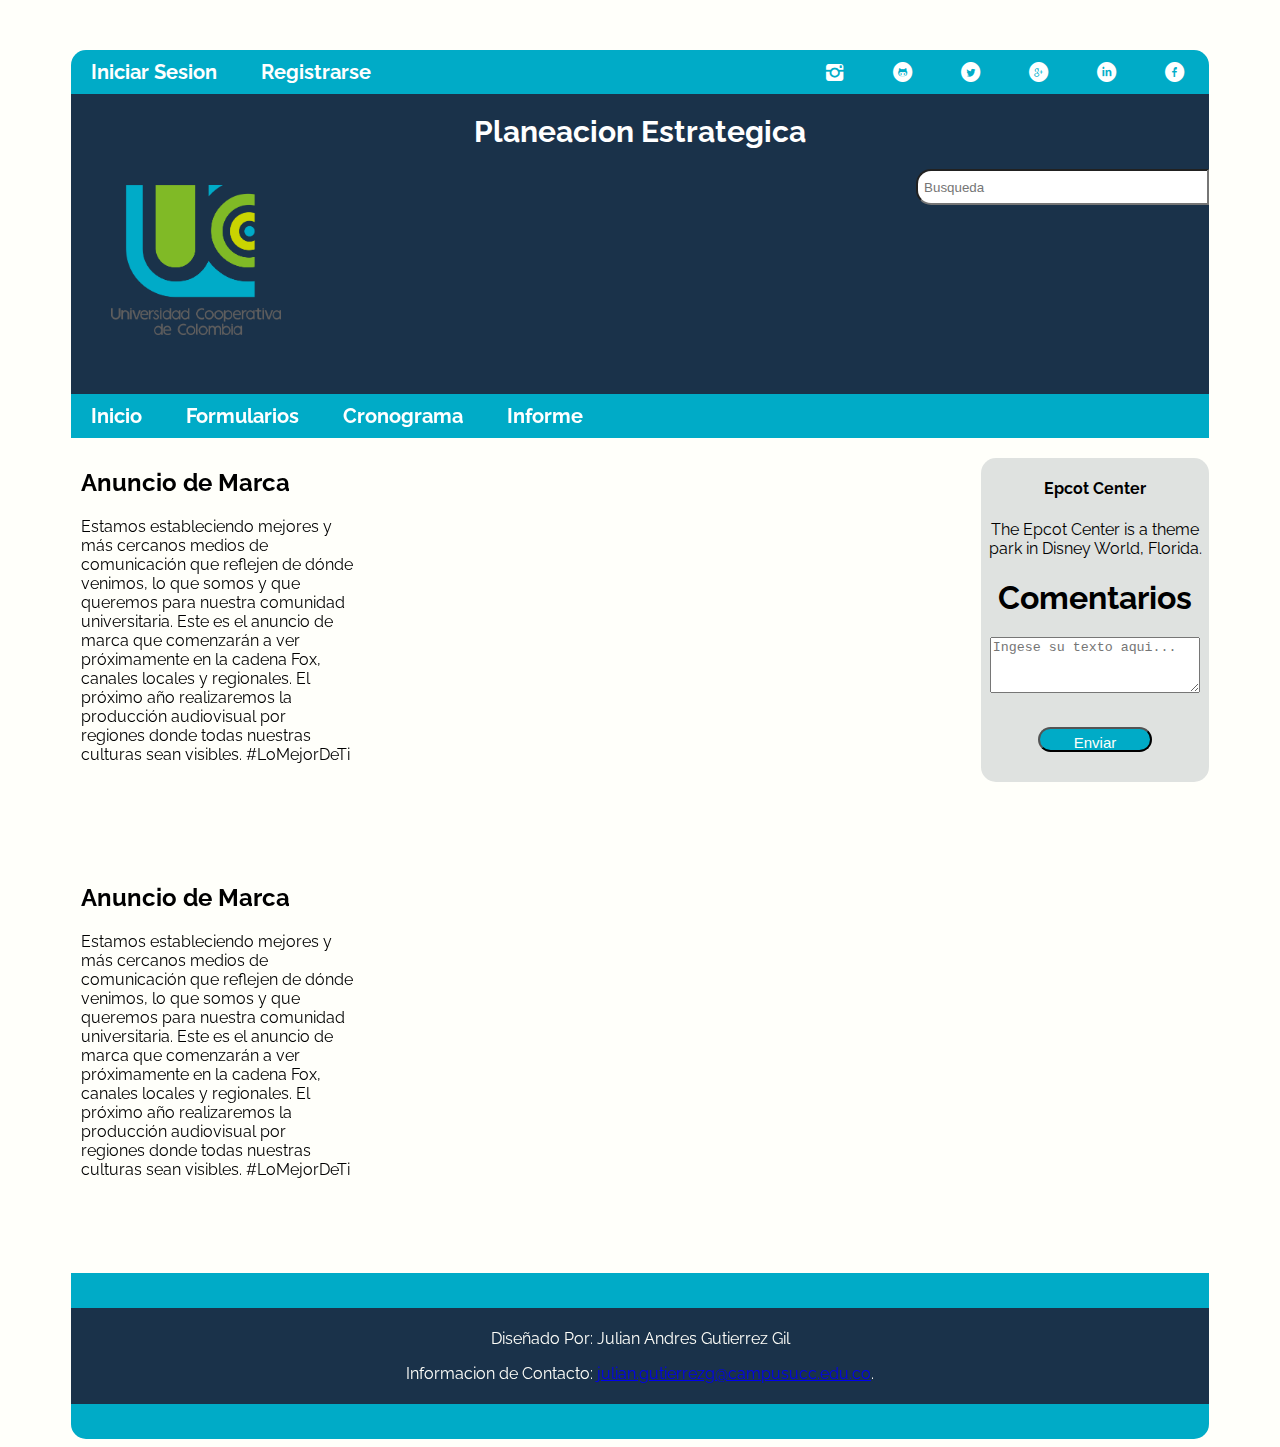
<file: index.html>
<!DOCTYPE html>
<html lang="en">

<head>
    <meta charset="utf-8">
    <title>Home</title>
    <link href="css/estilo-home.css" rel="stylesheet">
    <meta content="width=device-width,user-scalable=no, initial-scale=1,maximun-scale=1,minimun-scale=1" name="viewport">
    <link href="css/fontello.css" rel="stylesheet">
</head>

<body>
    <div class="contenedor">
        <nav class="navsocial">
            <div class="social">
                <a class="icon-facebook-circled" href=""></a>
                <a class="icon-linkedin-circled" href=""></a>
                <a class="icon-gplus-circled" href=""></a>
                <a class="icon-twitter-circled" href=""></a>
                <a class="icon-github-circled" href=""></a>
                <a class="icon-instagram" href=""></a>
            </div>
            <div class="login">
                <a href="login.html">Iniciar Sesion</a>
                <a href="login.html">Registrarse</a>
            </div>
        </nav>
        <header>
            <h1>Planeacion Estrategica</h1>
            <figure class="logo">
                <img src="imagenes/logo_ucc3.png" alt="">
            </figure>
            <input maxlength="40" name="busqueda" placeholder=" Busqueda" type="text">
        </header>
        <nav class="navprincipal">
            <a href="#">Inicio</a>
            <a href="#">Formularios</a>
            <a href="#">Cronograma</a>
            <a href="#">Informe</a>
        </nav>
        <div id="concprin">
            <aside>
                <h4>Epcot Center</h4>
                <p>The Epcot Center is a theme park in Disney World, Florida.</p>
                <h1>Comentarios</h1>
                <textarea placeholder="Ingese su texto aqui..."></textarea>
                <input type="submit" value="Enviar">
            </aside>
            <section>
                <article>
                    <iframe type="text/html" width="600" height="385" src="https://www.youtube.com/embed/0cMQFd47YJs" frameborder="0"></iframe>
                    <h2><span>Anuncio de Marca</span></h2>
                    <p>Estamos estableciendo mejores y más cercanos medios de comunicación que reflejen de dónde venimos, lo que somos y que queremos para nuestra comunidad universitaria. Este es el anuncio de marca que comenzarán a ver próximamente en la cadena Fox, canales locales y regionales. El próximo año realizaremos la producción audiovisual por regiones donde todas nuestras culturas sean visibles. #LoMejorDeTi </p>
                </article>
                <article>
                    <iframe type="text/html" width="600" height="385" src="https://www.youtube.com/embed/0cMQFd47YJs" frameborder="0"></iframe>
                    <h2><span>Anuncio de Marca</span></h2>
                    <p>Estamos estableciendo mejores y más cercanos medios de comunicación que reflejen de dónde venimos, lo que somos y que queremos para nuestra comunidad universitaria. Este es el anuncio de marca que comenzarán a ver próximamente en la cadena Fox, canales locales y regionales. El próximo año realizaremos la producción audiovisual por regiones donde todas nuestras culturas sean visibles. #LoMejorDeTi </p>
                </article>
            </section>
        </div>
        <nav class="navbarra">
        </nav>
        <footer>
            <p>Diseñado Por: Julian Andres Gutierrez Gil</p>
            <p>Informacion de Contacto: <a href="mailto:julian.gutierrezg@campusucc.edu.co">julian.gutierrezg@campusucc.edu.co</a>.</p>
        </footer>
        <nav class="navbarra">
        </nav>
    </div>
</body>

</html>
</file>
<file: css/estilo-home.css>
@import url('https://fonts.googleapis.com/css?family=Raleway');
{
    margin: 0px;
    padding: 0px;
}

body {
    background: #FFFFFA;
    font-family: 'Raleway', sans-serif;
}

header figure img {
    width: 170px;
    height: 150px;
}

header {
    width: 100%;
    height: 300px;
    overflow: hidden;
    background: #1A324A;
    margin-button: 20px;
}

.contenedor {
    width: 90%;
    max-width: 100%;
    margin: auto;
    overflow: hidden;
    border-radius: 15px;
    margin-top: 50px;
}

.barra {
    width: 50px;
    background: #13b3bd;
}

header .logo {
    color: #f2f2f2;
    line-height: 200px;
    float: left;
}

header h1 {
    font-size: 30px;
    text-align: center;
    color: #FFFFFF;
    overflow: hidden;
}

header input {
    float: right;
    height: 30px;
    width: 25%;
    border-radius: 15px 0px 0px 15px;
}

nav {
    background: #00ABC7;
}

.navprincipal a {
    display: inline-block;
    color: #FFFFFF;
    text-decoration: none;
    padding: 10px 20px;
    line-height: normal;
    font-size: 20px;
    font-weight: bold;
    -transition: all 500ms ease;
    -o-transition: all 500ms ease;
    transition: all 500ms ease;
}

nav a:hover {
    background: #7db53c;
    border-radius: 50px;
}

.navsocial a {
    display: inline-block;
    color: #FFFFFF;
    text-decoration: none;
    padding: 10px 20px;
    line-height: normal;
    font-size: 20px;
    font-weight: bold;
    -transition: all 500ms ease;
    -o-transition: all 500ms ease;
    transition: all 500ms ease;
}

div .social a {
    float: right;
}

body .navbarra {
    background: #00ABC7;
    height: 35px;
    width: 100%;
}

footer {
    text-align: center;
    max-width: 100%;
    margin: auto;
    background: #1A324A;
    color: #FFFFFA;
    padding: 5px 5px;
}

aside {
    text-align: center;
    background: rgba(26, 50, 74, 0.14);
    max-width: 20%;
    float: right;
    border-radius: 15px;
    margin-top: 20px;
}

aside input {
    width: 50%;
    height: 25px;
    padding: 5px;
    margin: 30px 0px;
    font-size: 15px;
    border-radius: 15px;
    background: #00ABC7;
    color: #FFFFFA;
}

aside textarea {
    width: 90%;
    height: 50px;
}

section {
    max-width: 78%;
    padding: 5px 5px;
}

section article {
    float: left;
    padding: 5px 5px 5px 5px;
}

#concprin section article iframe {
    float: right;
    margin-bottom: 20px;
    margin-left: 5px;
}

div #concprin {
    overflow: hidden;
}
</file>
<file: css/fontello.css>
@font-face {
  font-family: 'fontello';
  src: url('../font/fontello.eot?65506002');
  src: url('../font/fontello.eot?65506002#iefix') format('embedded-opentype'),
       url('../font/fontello.woff2?65506002') format('woff2'),
       url('../font/fontello.woff?65506002') format('woff'),
       url('../font/fontello.ttf?65506002') format('truetype'),
       url('../font/fontello.svg?65506002#fontello') format('svg');
  font-weight: normal;
  font-style: normal;
}
/* Chrome hack: SVG is rendered more smooth in Windozze. 100% magic, uncomment if you need it. */
/* Note, that will break hinting! In other OS-es font will be not as sharp as it could be */
/*
@media screen and (-webkit-min-device-pixel-ratio:0) {
  @font-face {
    font-family: 'fontello';
    src: url('../font/fontello.svg?65506002#fontello') format('svg');
  }
}
*/
 
 [class^="icon-"]:before, [class*=" icon-"]:before {
  font-family: "fontello";
  font-style: normal;
  font-weight: normal;
  speak: none;
 
  display: inline-block;
  text-decoration: inherit;
  width: 1em;
  margin-right: .2em;
  text-align: center;
  /* opacity: .8; */
 
  /* For safety - reset parent styles, that can break glyph codes*/
  font-variant: normal;
  text-transform: none;
 
  /* fix buttons height, for twitter bootstrap */
  line-height: 1em;
 
  /* Animation center compensation - margins should be symmetric */
  /* remove if not needed */
  margin-left: .2em;
 
  /* you can be more comfortable with increased icons size */
  /* font-size: 120%; */
 
  /* Font smoothing. That was taken from TWBS */
  -webkit-font-smoothing: antialiased;
  -moz-osx-font-smoothing: grayscale;
 
  /* Uncomment for 3D effect */
  /* text-shadow: 1px 1px 1px rgba(127, 127, 127, 0.3); */
}
 
.icon-home:before { content: '\e800'; } /* '' */
.icon-chart-line:before { content: '\e801'; } /* '' */
.icon-contacts:before { content: '\e802'; } /* '' */
.icon-table:before { content: '\f0ce'; } /* '' */
.icon-github-circled:before { content: '\f301'; } /* '' */
.icon-twitter-circled:before { content: '\f30a'; } /* '' */
.icon-facebook-circled:before { content: '\f30d'; } /* '' */
.icon-gplus-circled:before { content: '\f310'; } /* '' */
.icon-linkedin-circled:before { content: '\f319'; } /* '' */
.icon-instagram:before { content: '\f32d'; } /* '' */
</file>
